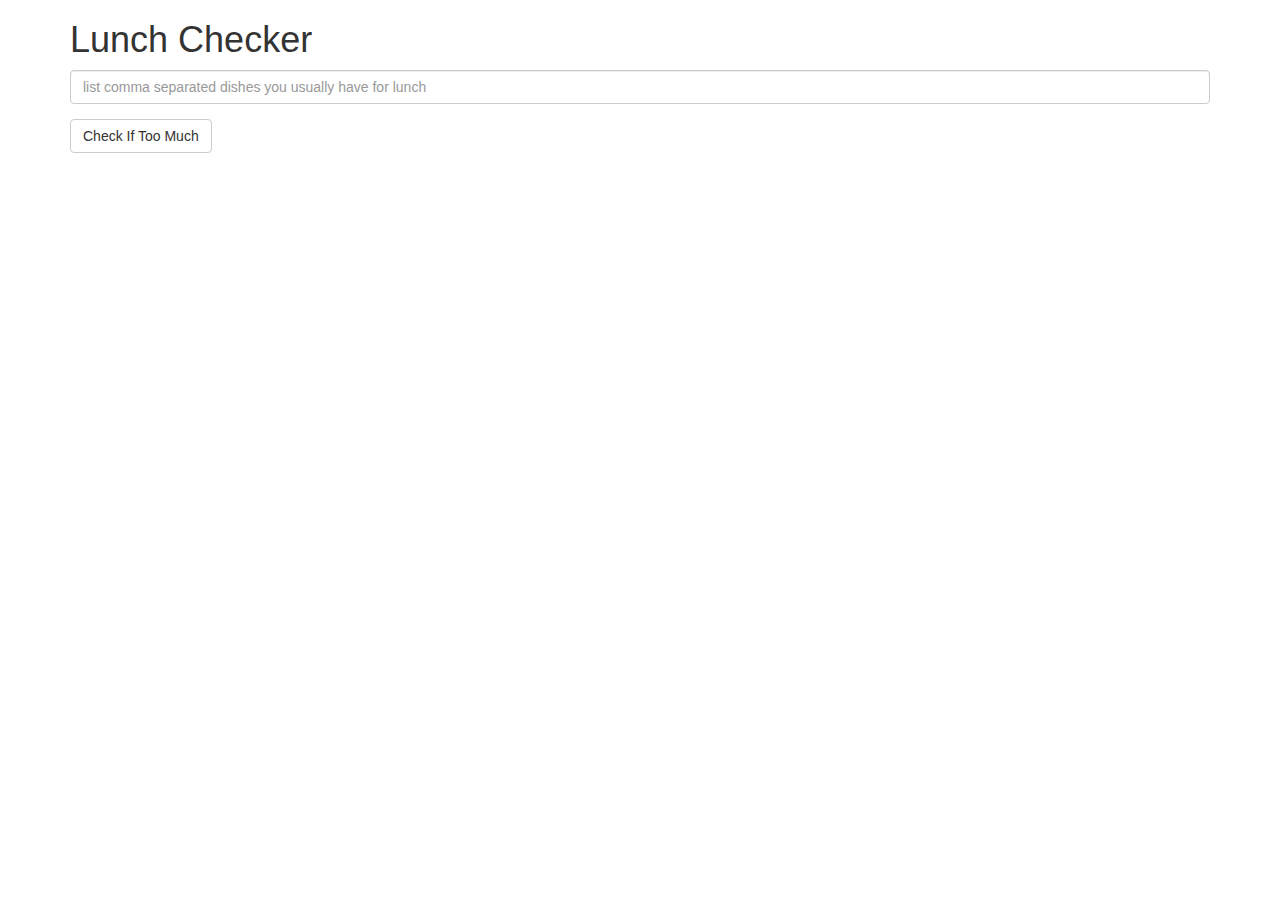
<file: module1-solution/index.html>
<html lang="en">

<head>
  <title>Lunch Checker</title>
  <meta name="viewport" content="width=device-width, initial-scale=1">
  <link rel="stylesheet" href="styles/bootstrap.min.css">
  <style>
    .message {
      font-size: 1.3em;
      font-weight: bold;
    }
  </style>
</head>

<body ng-app="LunchCheck">
  <div class="container" ng-controller="LunchCheckController">
    <h1>Lunch Checker</h1>

    <div class="form-group">
      <!--
        Empty strings will not be included in the count
        for example: item 1, , item 3, item 4 - will show 'Enjoy' because of the empty space in the comma
        but item1, , , item 4, item 5, item 6 - will show 'Too much!' because it's more than 3 values
      -->
      <input id="lunch-menu" type="text" 
        placeholder="list comma separated dishes you usually have for lunch"
        class="form-control"
        ng-model="userInput">
    </div>
    <div class="form-group">
      <button class="btn btn-default"
          ng-click="checkUserEnteredValues()">Check If Too Much</button>
    </div>
    <div class="form-group message">
      {{message}}
    </div>
  </div>
  <script src="angular.min.js"></script>
  <script src="app.js"></script>
</body>

</html>
</file>
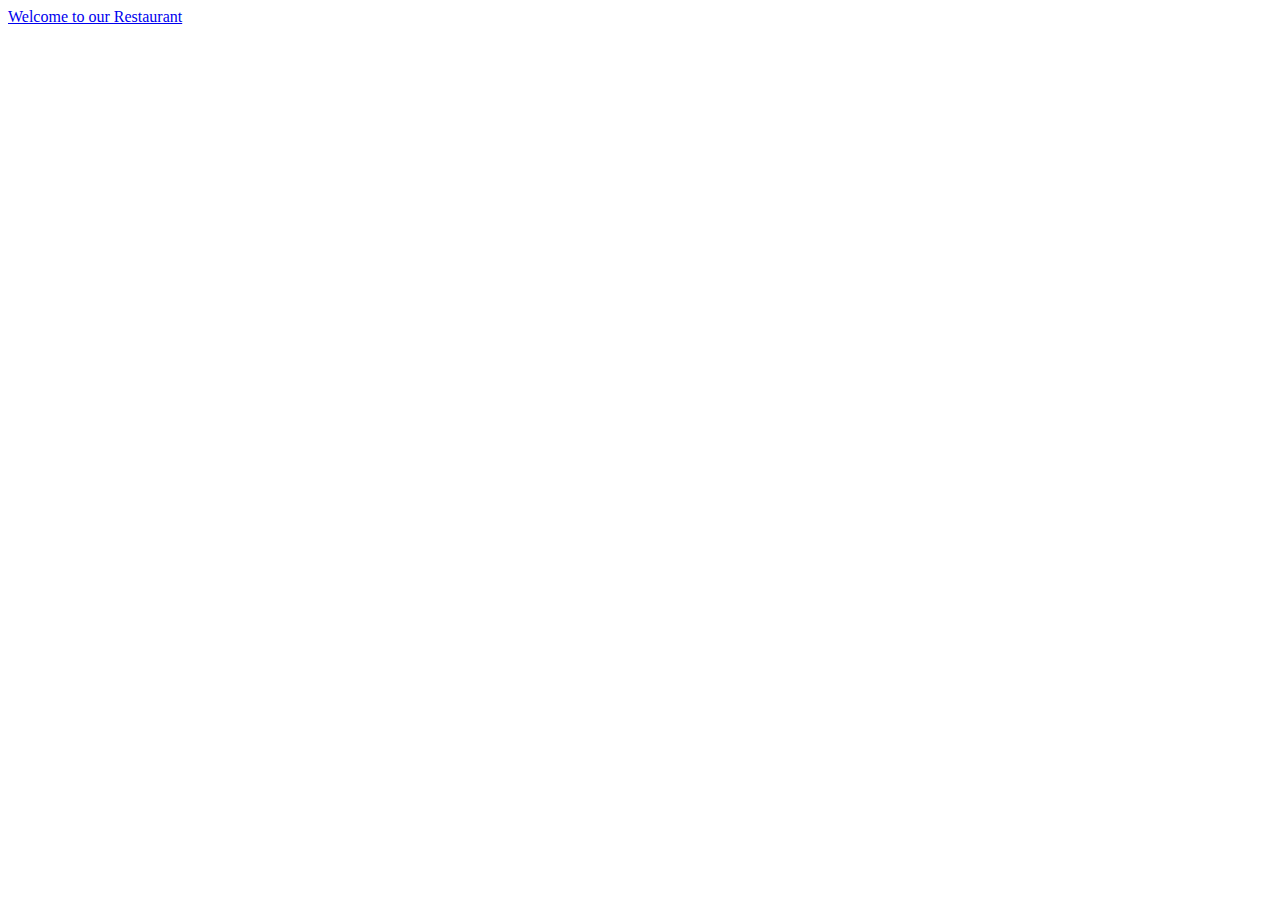
<file: module4-solution/index.html>
<!DOCTYPE html>
<html ng-app='MenuApp'>
  <head>
    <meta charset="utf-8">
    <title>Restaurant Menu</title>
  </head>
  <body>

    <ui-view></ui-view>

    <!-- Libraries -->
    <script src="lib/angular.min.js"></script>
    <script src="lib/angular-ui-router.min.js"></script>

    <!-- Modules -->
    <script src="src/menuapp.module.js"></script>
    <script src="src/data.module.js"></script>

    <!-- Routes -->
    <script src="src/routes.js"></script>

    <!-- 'ShoppingList' module artifacts -->
    <script src="src/fullcategorylist.component.js"></script>
    <script src="src/maincategorylist.controller.js"></script>
    <script src="src/menudata.service.js"></script>
    <script src="src/itemdetailedlist.component.js"></script>
    <script src="src/itemdetail.controller.js"></script>


  </body>
</html>
</file>
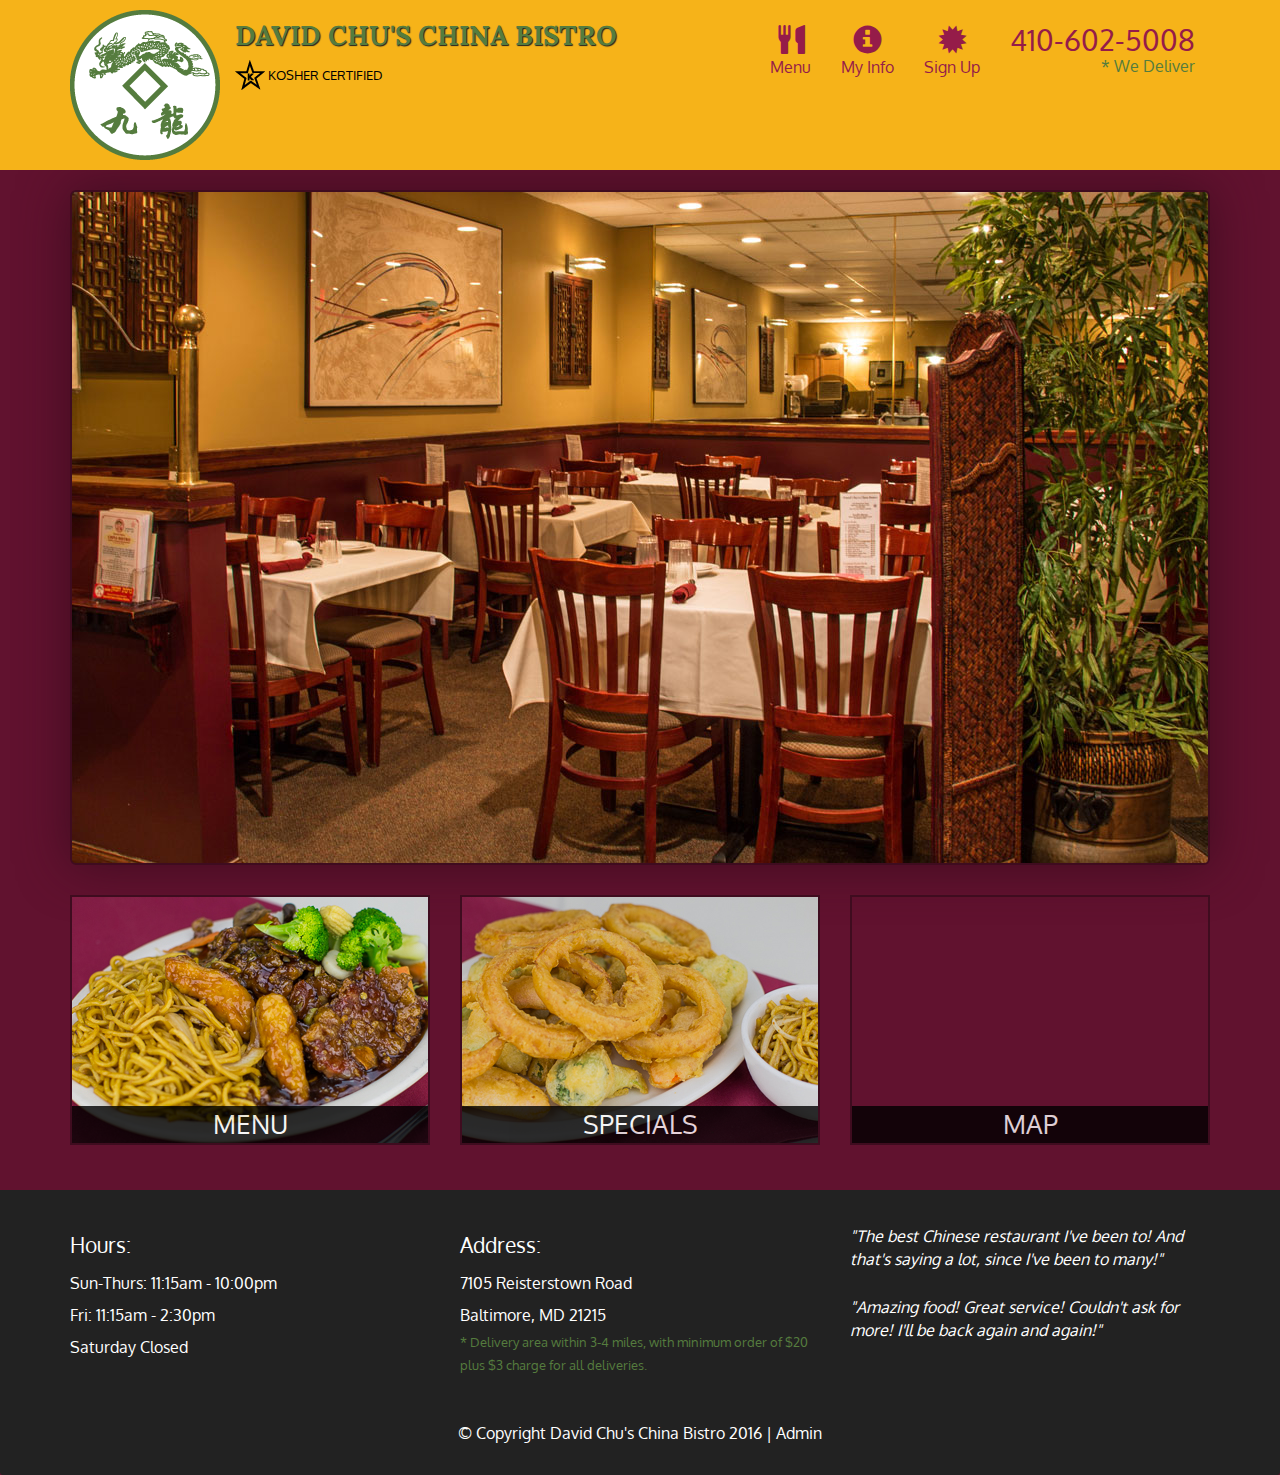
<file: module5-solution/index.html>
<!DOCTYPE html>
<html lang="en">
  <head>
    <meta charset="utf-8">
    <meta http-equiv="X-UA-Compatible" content="IE=edge">
    <meta name="viewport" content="width=device-width, initial-scale=1">
    <title>David Chu's China Bistro</title>
    <link href='https://fonts.googleapis.com/css?family=Oxygen:400,300,700' rel='stylesheet' type='text/css'>
    <link href='https://fonts.googleapis.com/css?family=Lora' rel='stylesheet' type='text/css'>
    <link rel="stylesheet" href="css/bootstrap.min.css">
    <link rel="stylesheet" href="css/restaurant.css">
    <link rel="stylesheet" href="css/common.css">
  </head>
  <body ng-app="restaurant" ng-strict-di>

    <!-- Fixed position loading indicator -->
    <loading class="loading-indicator"></loading>

    <header>
      <nav id="header-nav" class="navbar navbar-default">
        <div class="container">
          <div class="navbar-header">
            <a href="index.html" class="pull-left visible-md visible-lg">
              <div id="logo-img" alt="Logo image"></div>
            </a>

            <div class="navbar-brand">
              <a href="index.html"><h1>David Chu's China Bistro</h1></a>
              <p>
              <img src="images/star-k-logo.png" alt="Kosher certification">
              <span>Kosher Certified</span>
              </p>
            </div>

            <button id="navbarToggle" type="button" class="navbar-toggle collapsed" data-toggle="collapse" data-target="#collapsable-nav" aria-expanded="false">
              <span class="sr-only">Toggle navigation</span>
              <span class="icon-bar"></span>
              <span class="icon-bar"></span>
              <span class="icon-bar"></span>
            </button>
          </div>

          <div id="collapsable-nav" class="collapse navbar-collapse">
            <ul id="nav-list" class="nav navbar-nav navbar-right">
              <li id="navHomeButton" class="visible-xs">
                <a href="index.html">
                  <span class="glyphicon glyphicon-home"></span> Home</a>
              </li>
              <li id="navMenuButton" ui-sref-active="active">
                <a ui-sref="public.menu">
                  <span class="glyphicon glyphicon-cutlery"></span><br class="hidden-xs"> Menu</a>
              </li>
              <li>
                <a ui-sref="public.myProfile">
                  <span class="glyphicon glyphicon-info-sign"></span><br class="hidden-xs"> My Info</a>
              </li>
              <li>
                <a ui-sref="public.signUp">
                  <span class="glyphicon glyphicon-certificate"></span><br class="hidden-xs"> Sign Up</a>
              </li>
              <li id="phone" class="hidden-xs">
                <a href="tel:410-602-5008">
                  <span>410-602-5008</span></a><div>* We Deliver</div>
              </li>
            </ul><!-- #nav-list -->
          </div><!-- .collapse .navbar-collapse -->
        </div><!-- .container -->
      </nav><!-- #header-nav -->
    </header>

    <div id="call-btn" class="visible-xs">
      <a class="btn" href="tel:410-602-5008">
        <span class="glyphicon glyphicon-earphone"></span>
        410-602-5008
      </a>
    </div>
    <div id="xs-deliver" class="text-center visible-xs">* We Deliver</div>

    <ui-view>
      <div class="text-center initial-loading">
        <h2>Loading Site...</h2>
      </div>
    </ui-view>

    <footer class="panel-footer">
      <div class="container">
        <div class="row">
          <section id="hours" class="col-sm-4">
            <span>Hours:</span><br>
            Sun-Thurs: 11:15am - 10:00pm<br>
            Fri: 11:15am - 2:30pm<br>
            Saturday Closed
            <hr class="visible-xs">
          </section>
          <section id="address" class="col-sm-4">
            <span>Address:</span><br>
            7105 Reisterstown Road<br>
            Baltimore, MD 21215
            <p>* Delivery area within 3-4 miles, with minimum order of $20 plus $3 charge for all deliveries.</p>
            <hr class="visible-xs">
          </section>
          <section id="testimonials" class="col-sm-4">
            <p>"The best Chinese restaurant I've been to! And that's saying a lot, since I've been to many!"</p>
            <p>"Amazing food! Great service! Couldn't ask for more! I'll be back again and again!"</p>
          </section>
        </div>
        <div class="text-center">
          &copy; Copyright David Chu's China Bistro 2016 |
          <a ui-sref="admin.auth">Admin</a></div>
      </div>
    </footer>

    <!-- Libs -->
    <script src="lib/jquery-2.1.4.min.js"></script>
    <script src="lib/bootstrap.min.js"></script>
    <script src="lib/angular.min.js"></script>
    <script src="lib/angular-ui-router.min.js"></script>

    <!-- Main Restaurant Module -->
    <script src="src/restaurant.module.js"></script>

    <!-- Common Module -->
    <script src="src/common/common.module.js"></script>
    <script src="src/common/loading/loading.component.js"></script>
    <script src="src/common/loading/loading.interceptor.js"></script>
    <script src="src/common/menu.service.js"></script>

    <!-- Public Module -->
    <script src="src/public/public.module.js"></script>
    <script src="src/public/public.routes.js"></script>
    <script src="src/public/menu/menu.controller.js"></script>
    <script src="src/public/menu-category/menu-category.component.js"></script>
    <script src="src/public/menu-items/menu-items.controller.js"></script>
    <script src="src/public/menu-item/menu-item.component.js"></script>
    <script src="src/public/sign-up/sign-up.controller.js"></script>
    <script src="src/public/my-info/my-info.controller.js"></script>
    <script src="src/public/sign-up/sign-up.service.js"></script>

    <!-- ADMIN SITE -->

    <!--Application files -->

  </body>

</html>
</file>
<file: module5-solution/css/restaurant.css>
body {
  font-size: 16px;
  color: #fff;
  background-color: #61122f;
  font-family: 'Oxygen', sans-serif;
}

.initial-loading {
  margin-top: 60px;
}

/** HEADER **/
#header-nav {
  background-color: #f6b319;
  border-radius: 0;
  border: 0;
}

#logo-img {
  background: url('../images/restaurant-logo_large.png') no-repeat;
  width: 150px;
  height: 150px;
  margin: 10px 15px 10px 0;
}

.navbar-brand {
  padding-top: 25px;
}
.navbar-brand h1 { /* Restaurant name */
  font-family: 'Lora', serif;
  color: #557c3e;
  font-size: 1.5em;
  text-transform: uppercase;
  font-weight: bold;
  text-shadow: 1px 1px 1px #222;
  margin-top: 0;
  margin-bottom: 0;
  line-height: .75;
}
.navbar-brand a:hover, .navbar-brand a:focus {
  text-decoration: none;
}
.navbar-brand p { /* Kosher cert */
  color: #000;
  text-transform: uppercase;
  font-size: .7em;
  margin-top: 15px;
}
.navbar-brand p span { /* Star-K */
  vertical-align: middle;
}

#nav-list {
  margin-top: 10px;
}
#nav-list a {
  color: #951C49;
  text-align: center;
}
#nav-list a:hover {
  background: #E7E7E7;
}
#nav-list a span {
  font-size: 1.8em;
}

#phone {
  margin-top: 5px;
}
#phone a { /* Phone number */
  text-align: right;
  padding-bottom: 0;
}
#phone div { /* We Deliver */
  color: #557c3e;
  text-align: right;
  padding-right: 15px;
}

.navbar-header button.navbar-toggle, .navbar-header .icon-bar {
  border: 1px solid #61122f;
}
.navbar-header button.navbar-toggle {
  clear: both;
  margin-top: -30px;
}
/* END HEADER */

/* FOOTER */
.panel-footer {
  margin-top: 30px;
  padding-top: 35px;
  padding-bottom: 30px;
  background-color: #222;
  border-top: 0;
}
.panel-footer div.row {
  margin-bottom: 35px;
}
#hours, #address {
  line-height: 2;
}
#hours > span, #address > span {
  font-size: 1.3em;
}
#address p {
  color: #557c3e;
  font-size: .8em;
  line-height: 1.8;
}
#testimonials {
  font-style: italic;
}
#testimonials p:nth-child(2) {
  margin-top: 25px;
}
a[ui-sref="admin.auth"] {
  color: #fff;
}
/* END FOOTER */

/********** Medium devices only **********/
@media (min-width: 992px) and (max-width: 1199px) {
  /* Header */
  #logo-img {
    background: url('../images/restaurant-logo_medium.png') no-repeat;
    width: 100px;
    height: 100px;
    margin: 5px 5px 5px 0;
  }
  /* End Header */
}


/********** Extra small devices only **********/
@media (max-width: 767px) {
  /* Header */
  .navbar-brand {
    padding-top: 10px;
    height: 80px;
  }
  .navbar-brand h1 { /* Restaurant name */
    padding-top: 10px;
    font-size: 5vw; /* 1vw = 1% of viewport width */
  }
  .navbar-brand p { /* Kosher cert */
    font-size: .6em;
    margin-top: 12px;
  }
  .navbar-brand p img { /* Star-K */
    height: 20px;
  }

  #collapsable-nav a { /* Collapsed nav menu text */
    font-size: 1.2em;
  }
  #collapsable-nav a span { /* Collapsed nav menu glyph */
    font-size: 1em;
    margin-right: 5px;
  }

  #call-btn > a {
    font-size: 1.5em;
    display: block;
    margin: 0 20px;
    padding: 10px;
    border: 2px solid #fff;
    background-color: #f6b319;
    color: #951c49;
  }
  #xs-deliver {
    margin-top: 5px;
    font-size: .7em;
    letter-spacing: .1em;
    text-transform: uppercase;
  }
  /* End Header */

  /* Footer */
  .panel-footer section {
    margin-bottom: 30px;
    text-align: center;
  }
  .panel-footer section:nth-child(3) {
    margin-bottom: 0; /* margin already exists on the whole row */
  }
  .panel-footer section hr {
    width: 50%;
  }
  /* End Footer */
}


/********** Super extra small devices Only :-) (e.g., iPhone 4) **********/
@media (max-width: 479px) {
  /* Header */
  .navbar-brand h1 { /* Restaurant name */
    padding-top: 5px;
    font-size: 6vw;
  }
  /* End Header */
}
</file>
<file: module5-solution/css/common.css>
.loading-indicator {
    display: block;
    width: 70px;
    position: fixed;
    left: 0;
    right: 0;
    margin: 0 auto;
    top: 40%;
    z-index: 100;
    background-color: #FFF;
}

.loading-indicator img {
    width: 70px;
    background-color: #FFF;
}

.ui-view-placeholder {
    margin-top: 60px;
}
</file>
